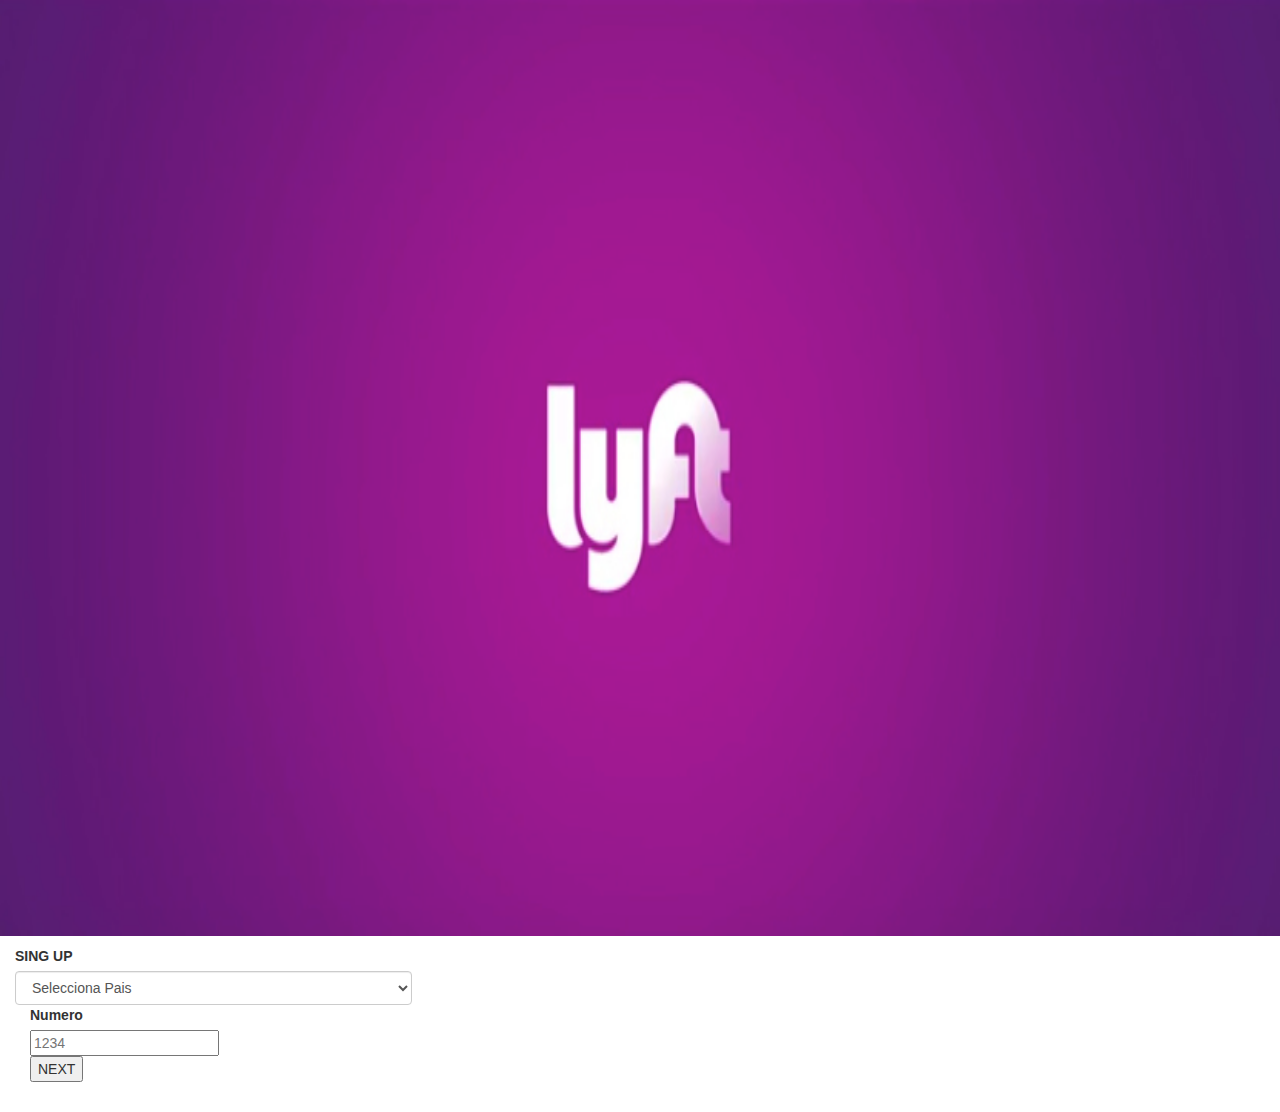
<file: Index.html>
<!DOCTYPE html>
<html lang="en">
<head>
	<meta charset="UTF-8">
	<meta name="viewport" content="width=
	,initial-scale=1.0 ">
	<title>Lyft</title>
	<link rel="stylesheet" type="text/css" href="assent/css/style.css">
	<link rel="stylesheet" href="https://maxcdn.bootstrapcdn.com/bootstrap/3.3.7/css/bootstrap.min.css" integrity="sha384-BVYiiSIFeK1dGmJRAkycuHAHRg32OmUcww7on3RYdg4Va+PmSTsz/K68vbdEjh4u" crossorigin="anonymous">
	<link href="https://fonts.googleapis.com/css?family=Montserrat" rel="stylesheet">


</head>
<body>
	<header>
	<div class="container1">
		<div class="card bg-dark text-white">
  <img class="card-img" src="assent/img/lyft-competencia-uber.jpg" alt="Card image">
  <div class="card-img-overlay">
    <p class="card-text">
    </div>
  </div>
</div>
	</header>

	<div class="container2">
	<div class="row">
		<div class="col-3 text-center">
			
		
		<div class="card bg-dark text-white align-bottom">
		  <img class="card-img" src="assent/img/fondo.jpg" alt="Card image">
		   <a href="#" class="btn btn-primary btn-lg active" role="button" aria-pressed="true">LOGIN</a>
			<a href="#" class="btn btn-primary btn-lg active" role="button" aria-pressed="true">SING UP</a>
			 <div class="card-img-overlay">
		</div>
		  </div>
		</div>

		</div>
	</div>
	<form>
	<div class="container3">
		<div class="form-group col-md-4 d-inline">
      <label for="inputState">SING UP</label>
      <select id="inputState" class="form-control">
        <option selected>Selecciona Pais</option>
        <option>Mexico</option>
        <option>Chile</option>
        <option>Peru</option>
        <option>Colombia</option>
      </select>
     <div class="form-group col-md-4 d-inline">
    <label for="inputAddress">Numero</label>
    <input type="text" name="textNumero" class="textNumero" id="inputAddress" placeholder="1234">
    <input type="button" name="btnAceptar" value="NEXT">
  </div>
      </div>
</div>
	</form>
	





	<script src="assent/js/jquery-3.2.1.min (2).js"></script>
	<script src="assent/js/app.js"></script>
	<script src="https://maxcdn.bootstrapcdn.com/bootstrap/3.3.7/js/bootstrap.min.js" integrity="sha384-Tc5IQib027qvyjSMfHjOMaLkfuWVxZxUPnCJA7l2mCWNIpG9mGCD8wGNIcPD7Txa" crossorigin="anonymous"></script>
</body>
</html>
</file>
<file: assent/css/style.css>
body {
	font-family: 'Montserrat', sans-serif;
}



.card-img {


  background-size: cover;
  width: 100%;
  height: 104vh;
}
.container2{
	display: none;

}

.btn-primary {
	background-color: black;
	margin-top: -80px;
}
</file>
